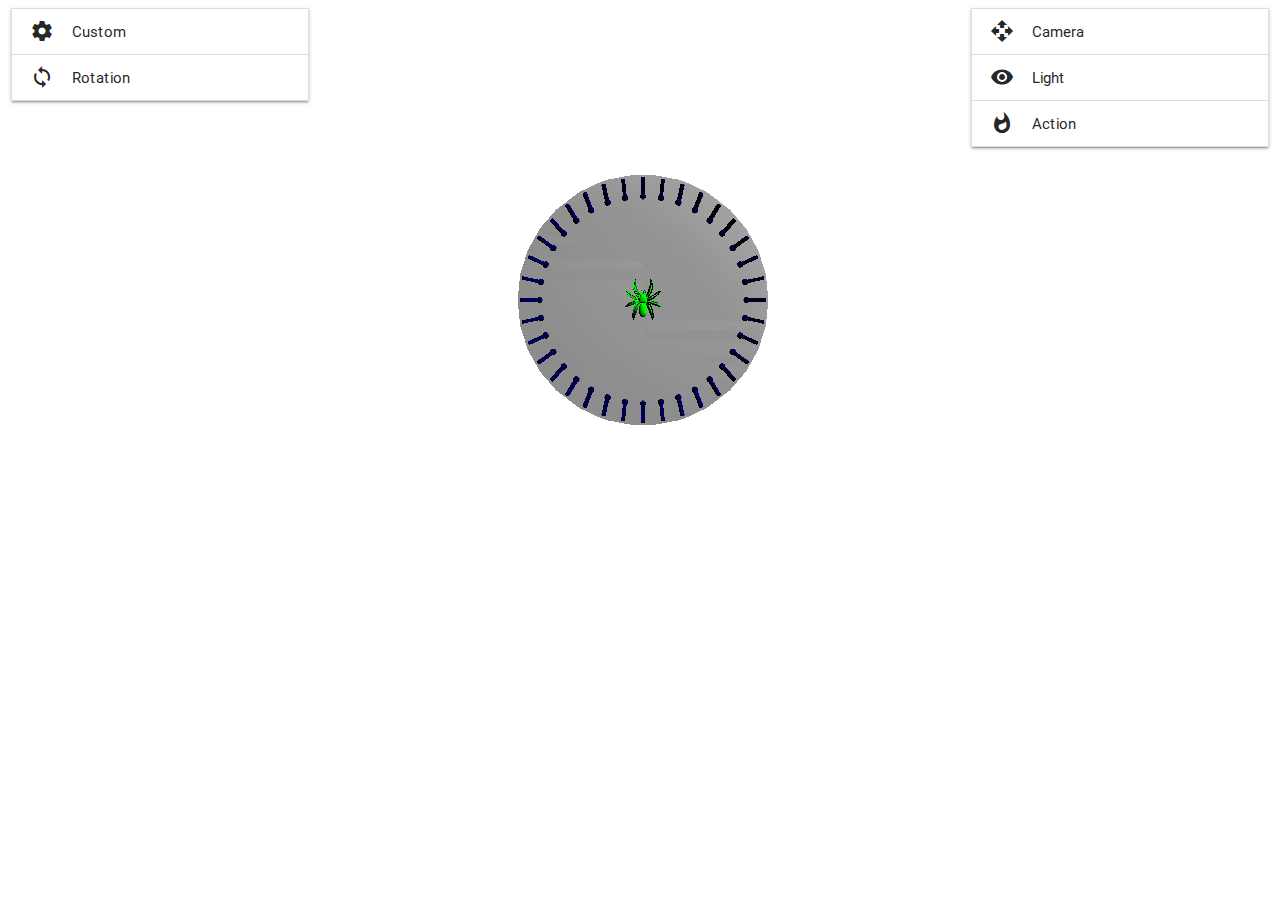
<file: index.html>
<!DOCTYPE html>
<!--
To change this license header, choose License Headers in Project Properties.
To change this template file, choose Tools | Templates
and open the template in the editor.
-->
<html>
    <head>
        <title>Game</title>
        <meta charset="UTF-8">
        <meta name="viewport" content="width=device-width, initial-scale=1.0">
        <script src="js/libs/jquery-3.2.1.min.js" type="text/javascript"></script>
        <script src="js/libs/p5.js"></script>
        <script src="js/libs/p5.sound.js" type="text/javascript"></script>
        
        <script src="js/controls.js"></script>

        <script src="js/sphereEngine.js" type="text/javascript"></script>
        <script src="js/game/main.js"></script>
        <script src="js/game/bullet.js"></script>
        <script src="js/game/ship.js"></script>
        <script src="js/game/enemy.js"></script>
    </head>
    <body>
        <div class="main-container">
            <div id="sketch-holder" class="col m6"></div>
        </div>
    </body>
</html>
</file>
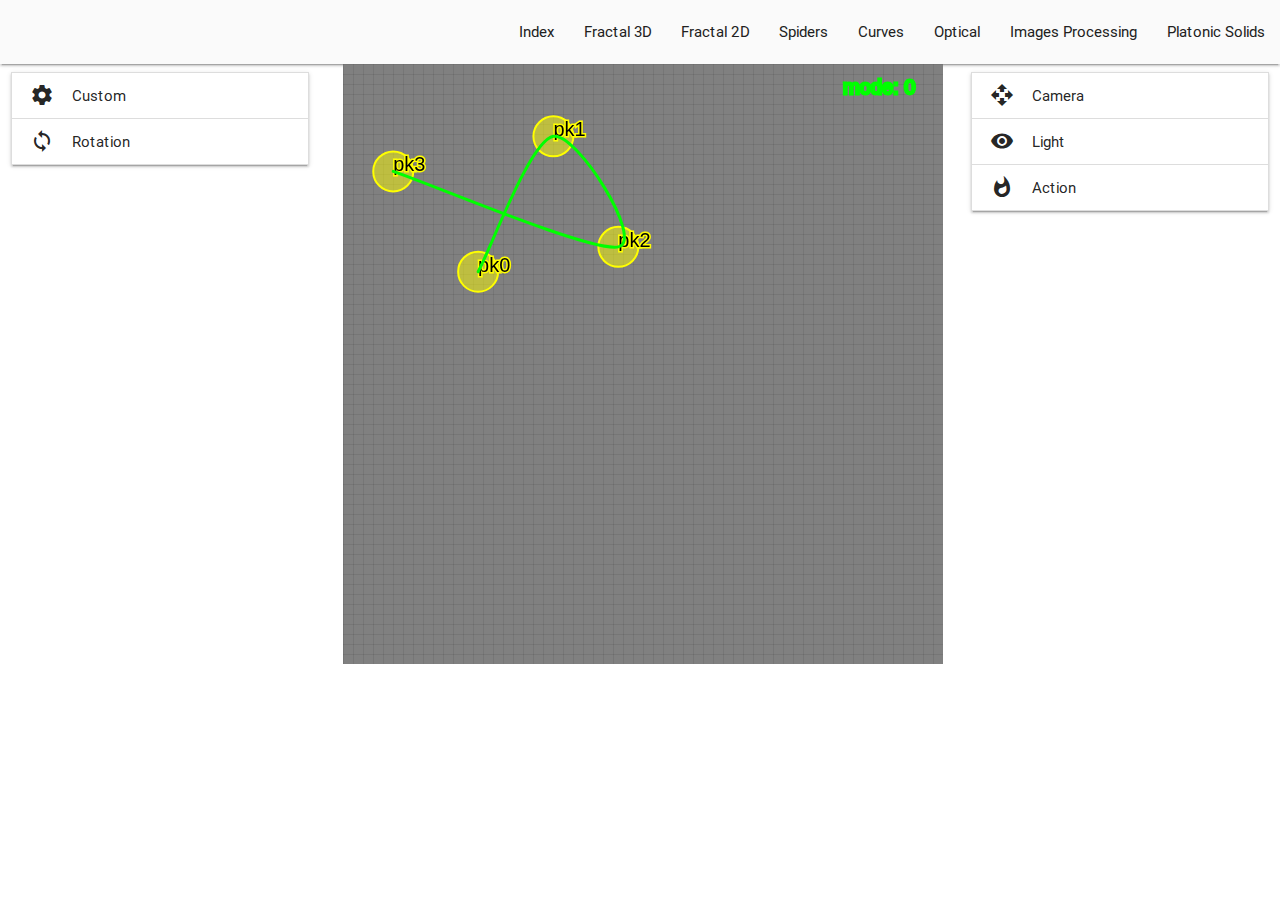
<file: curves.html>
<!DOCTYPE html>
<!--
To change this license header, choose License Headers in Project Properties.
To change this template file, choose Tools | Templates
and open the template in the editor.
-->
<html>
    <head>
        <title>Curves</title>
        <meta charset="UTF-8">
        <meta name="viewport" content="width=device-width, initial-scale=1.0">
      <script
        src="https://code.jquery.com/jquery-3.2.1.min.js"></script>
        
        <script src="js/libs/p5.js"></script>
        <script src="js/controls.js"></script>
        
        <script src="js/curves/pointClasses.js" type="text/javascript"></script>
        <script src="js/curves/curveAprox.js" type="text/javascript"></script>
        <script src="js/curves/curveCubicBezier.js" type="text/javascript"></script>
        <script src="js/curves/curveFit.js" type="text/javascript"></script>
        <script src="js/curves/curveHermite.js" type="text/javascript"></script>
        <script src="js/curves/curvesController.js" type="text/javascript"></script>
    </head>
    <body>
        <div class="main-container">
            <div id="sketch-holder" class="col m6"></div>
        </div>
    </body>
</html>
</file>
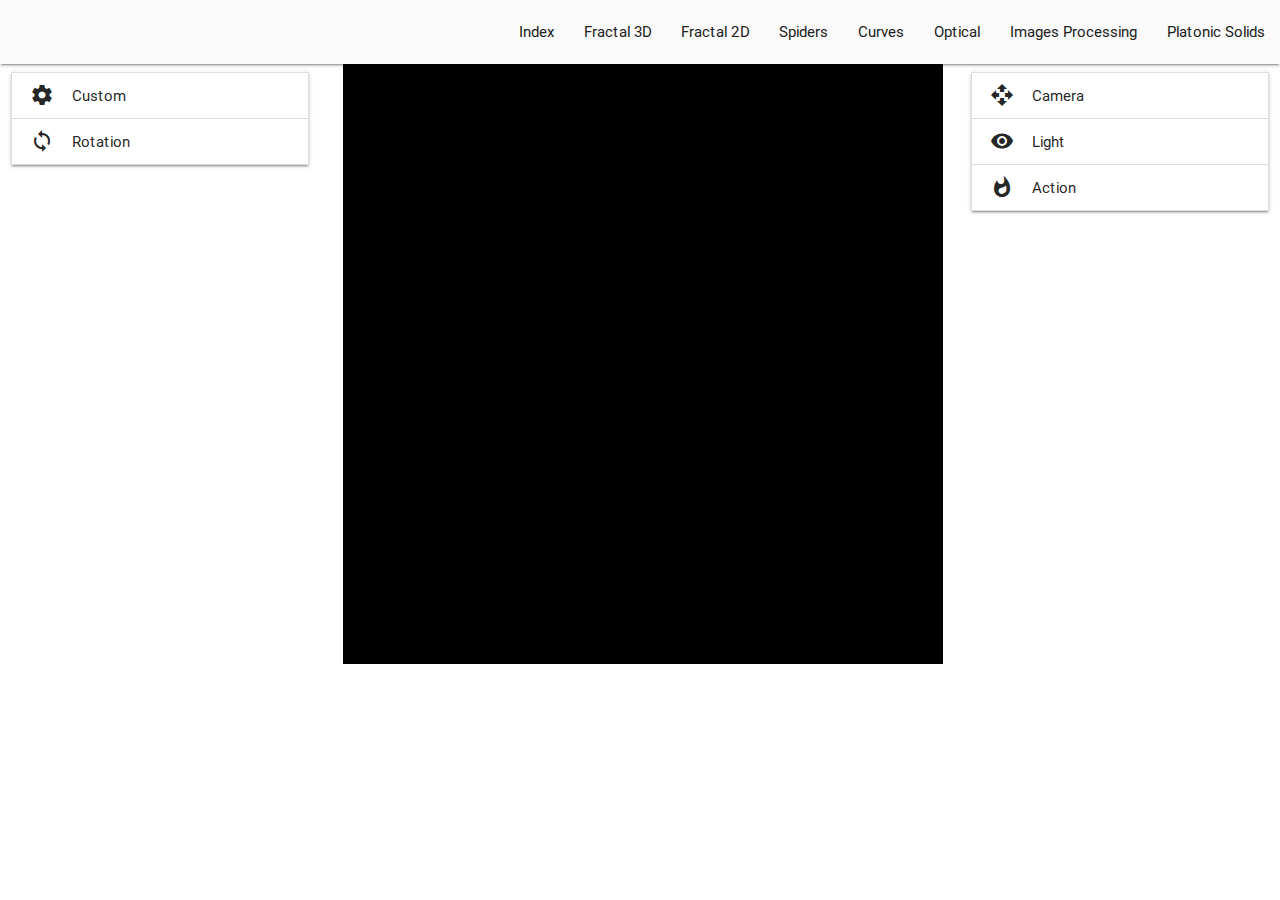
<file: dynamic.html>
<!DOCTYPE html>
<html lang="en">
    <head>
        <meta name="viewport" content="width=device-width, initial-scale=1.0"/>
        <meta charset="UTF-8">
        <title>Transformations</title>

        <script
        src="https://code.jquery.com/jquery-3.2.1.min.js"></script>
        
        <script src="js/libs/p5.js"></script>
        <script src="js/controls.js"></script>
        <script src="js/dynamic/main.js"></script>
    </head>
    <body>
        <div class="main-container">
            <div id="sketch-holder" class="col m6"></div>
        </div>
    </body>
</html>
</file>
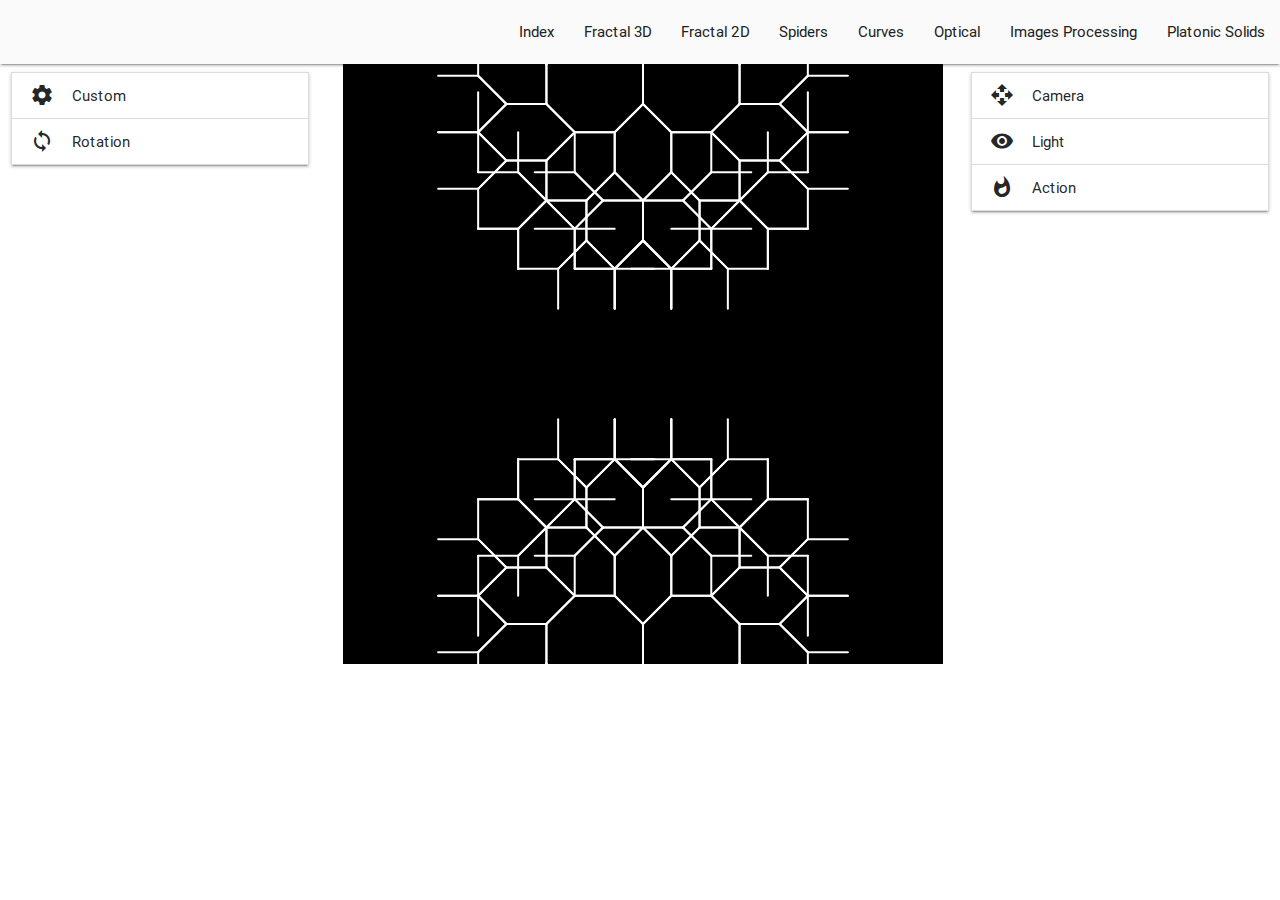
<file: dynamic2.html>
<!DOCTYPE html>
<html lang="en">
    <head>
        <meta charset="UTF-8">
        <meta name="viewport" content="width=device-width, initial-scale=1.0"/>
        <title>Transformations</title>

        <script
        src="https://code.jquery.com/jquery-3.2.1.min.js"></script>
        
        <script src="js/libs/p5.js"></script>
        <script src="js/controls.js"></script>
        <script src="js/dynamic/main2D.js"></script>
    </head>
    <body>
        <div class="main-container">
            <div id="sketch-holder" class="col m6"></div>
        </div>
    </body>
</html>
</file>
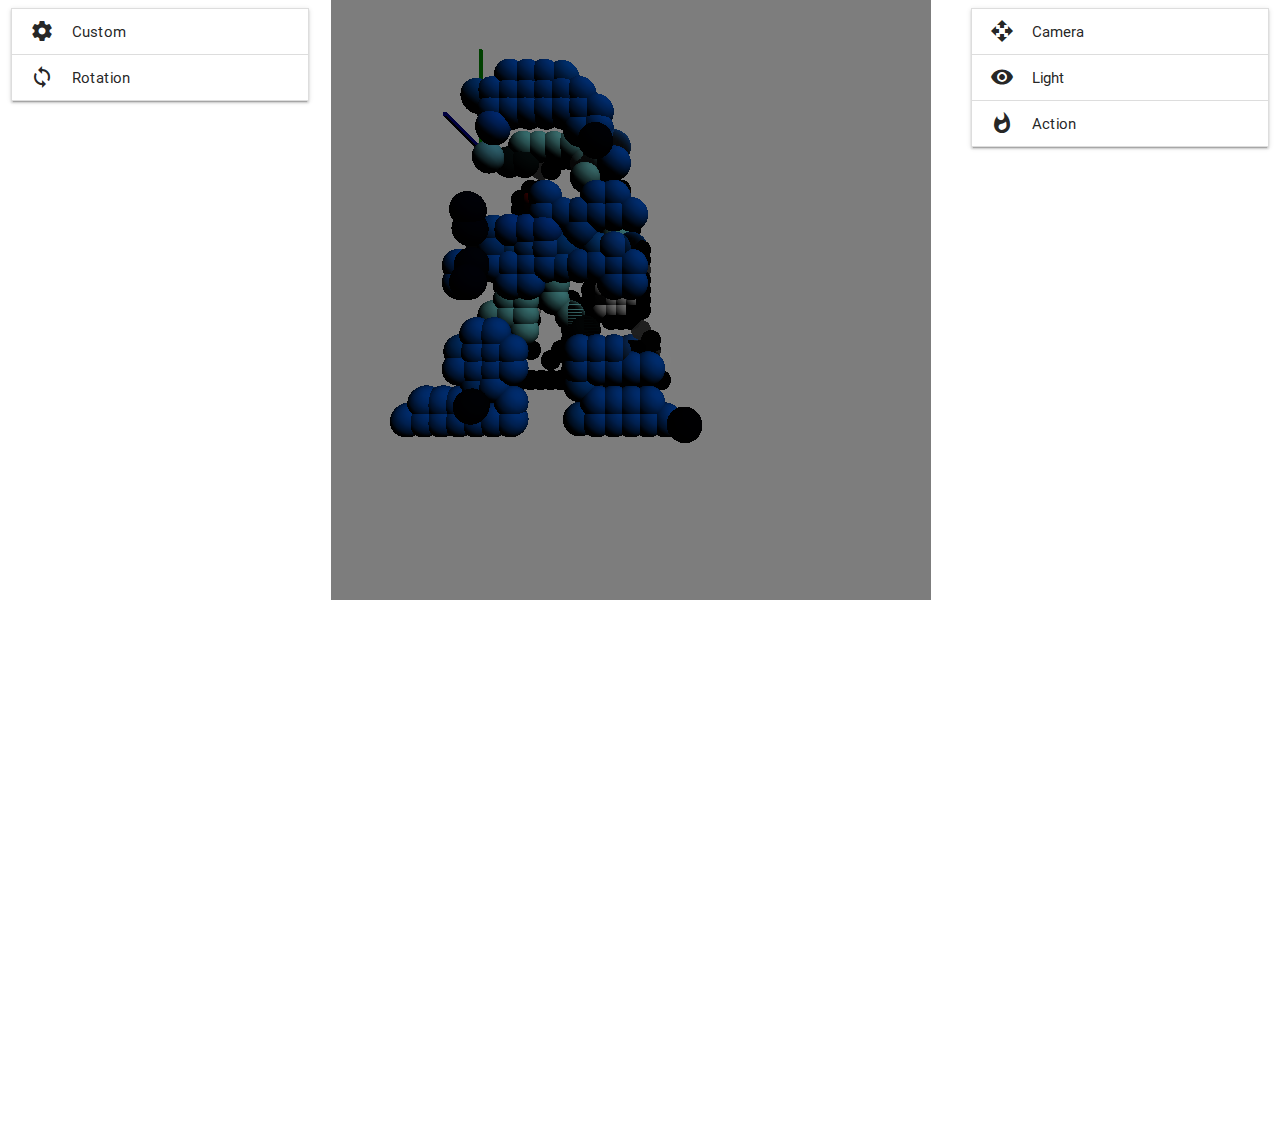
<file: imagesProcessing.html>
<!DOCTYPE html>
<!--
To change this license header, choose License Headers in Project Properties.
To change this template file, choose Tools | Templates
and open the template in the editor.
-->
<html>
    <head>
        <title>Images Processing</title>
        <meta charset="UTF-8">
        <meta name="viewport" content="width=device-width, initial-scale=1.0">
        <script src="js/libs/p5.js"></script>

        <script src="https://code.jquery.com/jquery-3.2.1.min.js"></script>
        <script src="js/controls.js"></script>

        <script src="js/imagesProcessing/main.js"></script>
        <script src="js/imagesProcessing/displayPix.js"></script>
    </head>
    <body>
        <div class="main-container">
            <div id="sketch-holder"></div>
        </div>
    </body>
</html>
</file>
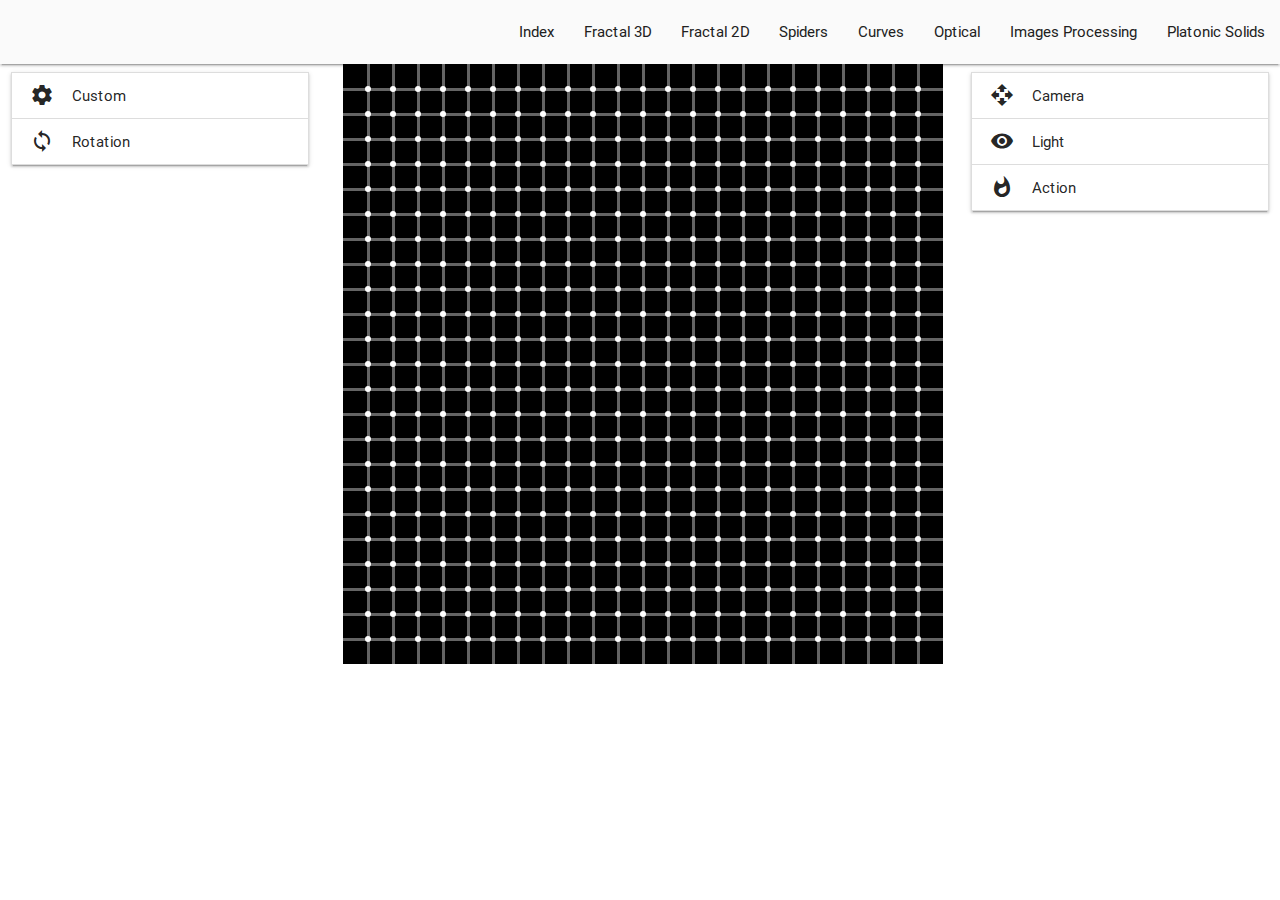
<file: optical_illusion_1.html>
<!DOCTYPE html>
<!--
To change this license header, choose License Headers in Project Properties.
To change this template file, choose Tools | Templates
and open the template in the editor.
-->
<html>
    <head>
        <title>TODO supply a title</title>
        <meta charset="UTF-8">
        <meta name="viewport" content="width=device-width, initial-scale=1.0">
        
        <script src="https://code.jquery.com/jquery-3.2.1.min.js"></script>
        
        <script src="js/controls.js"></script>
        <script src="js/libs/p5.js"></script>
        
        <script src="js/optical/fishesIllusion.js"></script>
        <script src="js/optical/sigmaMotion.js"></script>
        <script src="js/optical/reverseMotion.js"></script>
        <script src="js/optical/chaser.js"></script>
        <script src="js/optical/motionBiding.js"></script>
        <script src="js/optical/ramp.js"></script>
        <script src="js/optical/fish.js"></script>
        <script src="js/optical/cilinder.js"></script>
        <script src="js/utils.js"></script>
        <script src="js/optical/optical_main.js"></script>

    </head>
    <body>
        <div class="main-container">
            <div id="sketch-holder" class="col m6"></div>
        </div>
        <!--        <a href="http://www.michaelbach.de/ot/mot-spokes/index.html">reversa</a>
                <a href="http://www.michaelbach.de/ot/mot-sigma/index.html">dedos</a>
                <a href="http://www.michaelbach.de/ot/mot-eyeJitter/index.html">cuadrado y circulos</a>
                <a href="http://www.michaelbach.de/ot/mot-rampAdapt/index.html">colores grises</a>
                <a href="http://www.michaelbach.de/ot/col-lilacChaser/index.html">Chaser</a>
                <a href="#">Pescaditos</a>
                <a href="http://www.michaelbach.de/ot/mot-motionBinding/index.html">movimiento raro?</a>
                <a href="http://www.michaelbach.de/ot/mot-Tusi/index.html">movimiento circular?</a>-->
    </body>
</html>
</file>
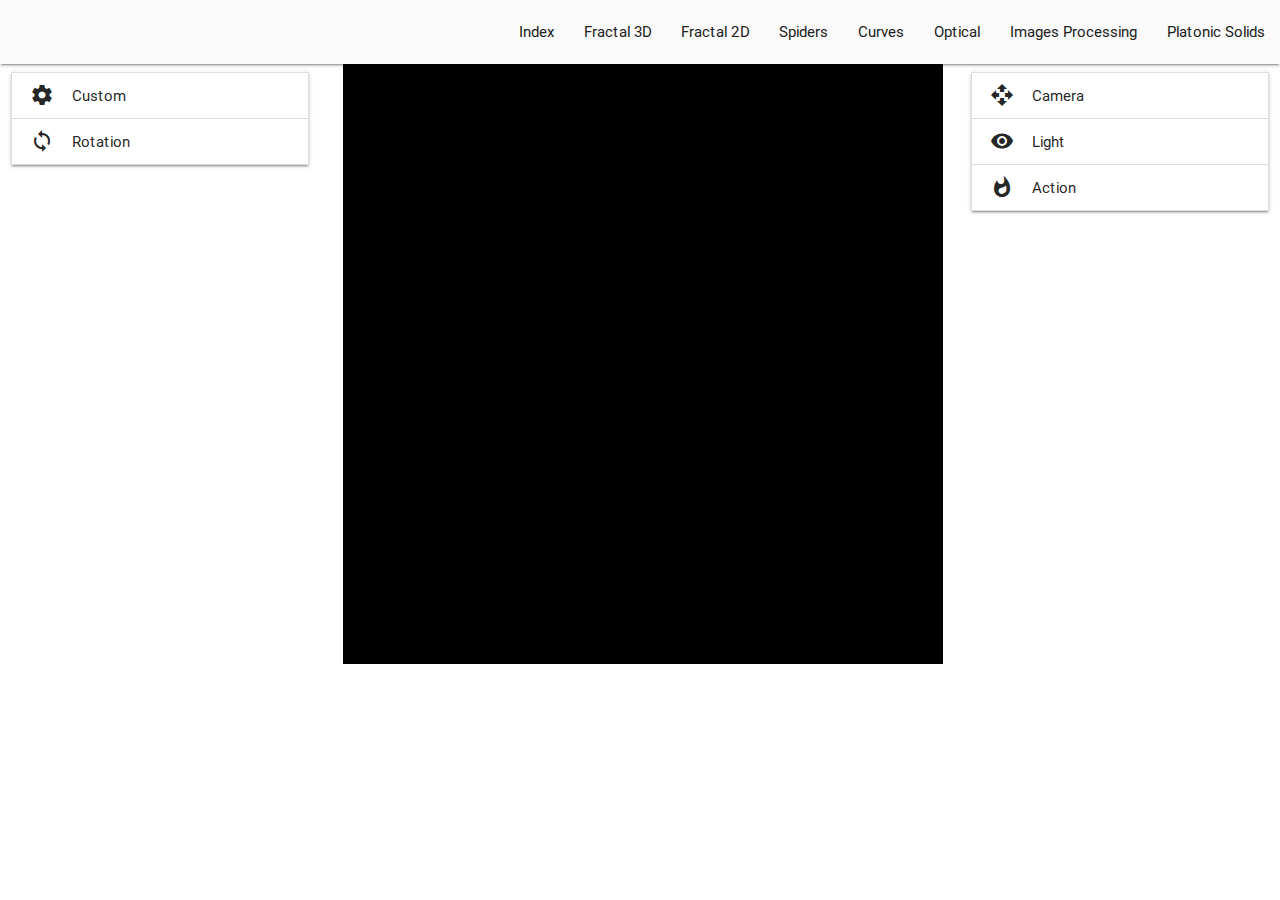
<file: platonic.html>
<!DOCTYPE html>
<!--
To change this license header, choose License Headers in Project Properties.
To change this template file, choose Tools | Templates
and open the template in the editor.
-->
<html>
    <head>
        <title>Platonic</title>
        <meta charset="UTF-8">
        <meta name="viewport" content="width=device-width, initial-scale=1.0">
        <script src="js/libs/p5.js"></script>

        <script src="https://code.jquery.com/jquery-3.2.1.min.js"></script>
        <script src="js/controls.js"></script>


        <script src="js/platonic/PlatonicSolid.js"></script>
        <script src="js/platonic/main.js"></script>
    </head>
    <body>
        <div class="main-container">
            <div id="sketch-holder" class="col m6"></div>
        </div>
    </body>
</html>
</file>
